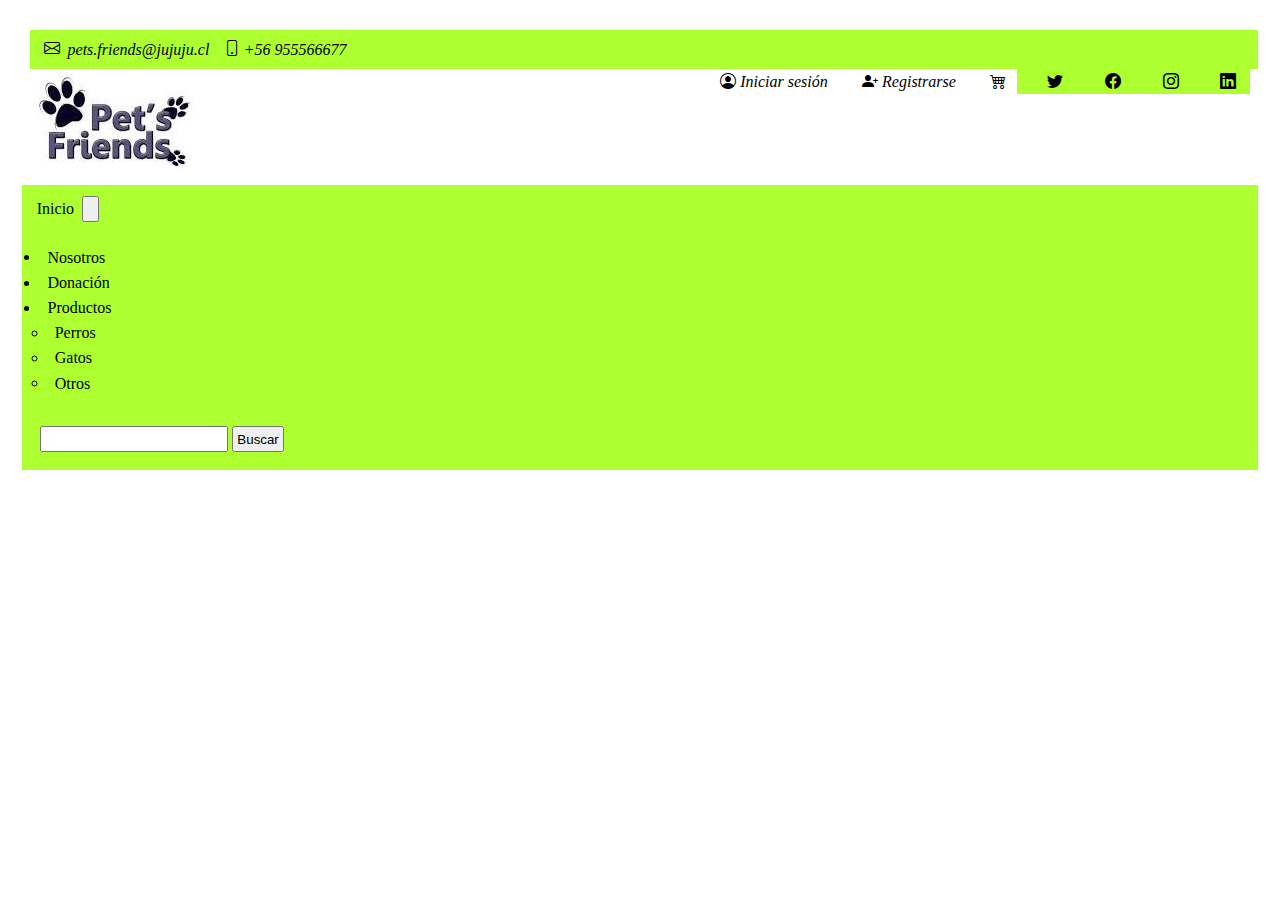
<file: cuerpo.html>
<!DOCTYPE html>
<html lang="es">
<head>
    <meta charset="UTF-8">
    <meta http-equiv="X-UA-Compatible" content="IE=edge">
    <meta name="viewport" content="width=device-width, initial-scale=1.0">
    <title>Pets Friends</title>
    <link href="https://cdn.jsdelivr.net/npm/bootstrap@5.1.3/dist/css/bootstrap.min.css" rel="stylesheet" integrity="sha384-1BmE4kWBq78iYhFldvKuhfTAU6auU8tT94WrHftjDbrCEXSU1oBoqyl2QvZ6jIW3" crossorigin="anonymous">
    <link rel="stylesheet" href="https://cdn.jsdelivr.net/npm/bootstrap-icons@1.8.1/font/bootstrap-icons.css">
    <link href="Estilos.css" type="text/css" rel="stylesheet">
    <link href="Img/Icon.png" rel="icon">
    <link href="Img/Icon.png" rel="apple-touch-icon">
</head>
<body>
    <div class="container-fluid">
        <!--contactos-->
        <div class="row">
        <div class="col">
            <section id="contactanos" class="d-flex align-items-center">
            <div id="contacto">
                <div class="container d-flex justify-content-center justify-content-md-between">
                <div class="contact-info d-flex align-items-center">
                    <i class="bi bi-envelope d-flex align-items-center" >&nbsp;<a href="mailto:pets.friends@jujuju.cl" >pets.friends@jujuju.cl</a></i>
                    <i class="bi bi-phone d-flex align-items-center ms-4"><span>+56 955566677</span>&nbsp;</i>
                </div> 
                </div>      
            </div>      
            <div class="social-links d-none d-md-flex align-items-center" id="redes">
            <span class="pull-right"> 
                <a  href="https://twitter.com" class="twitter">&nbsp;&nbsp;&nbsp;&nbsp;<i class="bi bi-twitter" ></i></a>
            </span>
            <span class="pull-right">
                <a  href="https://facebook.com" class="facebook">&nbsp;&nbsp;&nbsp;&nbsp;<i class="bi bi-facebook" ></i></a>
            </span>
            <span class="pull-right">
                <a  href="https://instagram.com" class="instagram">&nbsp;&nbsp;&nbsp;&nbsp;<i class="bi bi-instagram" ></i></a>
            </span>
            <span class="pull-right">
                <a href="https://linkedin.com" class="linkedin">&nbsp;&nbsp;&nbsp;&nbsp;<i class="bi bi-linkedin" ></i></a>
            </span>
            </div>     
            </section> 
        </div>
        </div>
        <!--fin contactos-->

        <!--logo-->
        <div class="row"> 
        <div class="col">
            <a href="PetsFriends.html">
            <img src="Img/Logo.jpg" alt="Logo" height="auto" width="auto">
            </a>
            <div id="login">
            <a href="signIn.html">
                <i class="bi bi-person-circle"> Iniciar sesión &nbsp; &nbsp;</i>
            </a>
            <a href="signUp.html">
                <i class="bi bi-person-plus-fill"> Registrarse &nbsp; &nbsp;</i>
            </a>
            <a href="compras.html">
                <i class="bi bi-cart4"></i>
            </a>
            </div>
        </div>
        </div> 
        <!--fin logo-->

        <!--Menu-->
        <div clas="row">
        <div clas="col"  style="background-color: greenyellow;">
            <nav class="navbar navbar-expand-lg navbar-light bg-light">
            <div class="container-fluid">
                <a class="navbar-brand" href="PetsFriends.html">Inicio</a>
                <button class="navbar-toggler" type="button" data-bs-toggle="collapse" data-bs-target="#navbarSupportedContent" aria-controls="navbarSupportedContent" aria-expanded="false" aria-label="Toggle navigation">
                <span class="navbar-toggler-icon"></span>
                </button>
                <div class="collapse navbar-collapse" id="navbarSupportedContent">
                <ul class="navbar-nav me-auto mb-2 mb-lg-0">
                    <li class="nav-item">
                    <a class="nav-link active" aria-current="page" href="nosotros.html">Nosotros</a>
                    </li>
                    <li class="nav-item">
                        <a class="nav-link active" aria-current="page" href="donacion.html">Donación</a>
                      </li>
                    <li class="nav-item dropdown">
                    <a class="nav-link dropdown-toggle" href="#" id="navbarDropdown" role="button" data-bs-toggle="dropdown" aria-expanded="false">
                        Productos
                    </a>
                    <ul class="dropdown-menu" aria-labelledby="navbarDropdown">
                        <li><a class="dropdown-item" href="perros.html">Perros</a></li>
                        <li><a class="dropdown-item" href="gatos.html">Gatos</a></li>
                        
                        <li><a class="dropdown-item" href="otros.html">Otros</a></li>
                    </ul>
                    </li>
                </ul>
                <form class="d-flex">
                    <input class="form-control me-2" type="search" placeholder="" aria-label="">
                    <button class="btn btn-outline-success" type="submit">Buscar</button>
                </form>
                </div>
            </div>
            </nav>

        </div>
    </div>
    <!--fin menu-->
    </div>

<script src="https://cdn.jsdelivr.net/npm/bootstrap@5.1.3/dist/js/bootstrap.bundle.min.js" integrity="sha384-ka7Sk0Gln4gmtz2MlQnikT1wXgYsOg+OMhuP+IlRH9sENBO0LRn5q+8nbTov4+1p" crossorigin="anonymous"></script>
</body>
</html>
</file>
<file: Estilos.css>
*{
    padding: 0.45ch;
   
}

#contacto{
    background: greenyellow;
    width: 100%;
    float: left;
}

#redes{
    background: greenyellow;
    float: right;
}

a{
    color: black;
    text-decoration: none;
}

#login{
    float: right;
}
#footer {
    margin: 100px;
    background: #95da47(137, 224, 66);
    padding: 0 0 300px 0;
    color: #fff;
    font-size: 14px;
  }
  #footer .footer-top {
    padding: 60px 0 30px 0;
  }
  #footer .footer-top .footer-info {
    margin-bottom: 15px;
    background: #a5f747;
    color: #191919;
    border-top: 4px solid #fff;
    text-align: center;
    padding: 30px 20px;
  }
  #footer .footer-top .footer-info h3 {
    font-size: 36px;
    margin: 0 0 20px 0;
    padding: 2px 0 2px 0;
    line-height: 1;
    font-weight: 700;
  }
  #footer .footer-top .footer-info p {
    font-size: 14px;
    line-height: 24px;
    margin-bottom: 0;
    font-family: "Raleway", sans-serif;
  }
  #footer .footer-top h4 {
    font-size: 16px;
    font-weight: 600;
    color: #191919;
    position: relative;
    padding-bottom: 12px;
  }
  #footer .footer-top .footer-links {
    margin-bottom: 30px;
  }
  #footer .footer-top .footer-links ul {
    list-style: none;
    padding: 0;
    margin: 0;
  }
  #footer .footer-top .footer-links ul i {
    padding-right: 2px;
    color: #ed5b5b;
    font-size: 18px;
    line-height: 1;
  }
  #footer .footer-top .footer-links ul li {
    padding: 10px 0;
    display: flex;
    align-items: center;
  }
  #footer .footer-top .footer-links ul li:first-child {
    padding-top: 0;
  }
  #footer .footer-top .footer-links ul a {
    color: #191919;
    transition: 0.3s;
    display: inline-block;
    line-height: 1;
  }
  #footer .footer-top .footer-links ul a:hover {
    color: #eb4444;
  }
  #footer .footer-top .footer-newsletter form {
    margin-top: 30px;
    background: #fff;
    padding: 6px 10px;
    position: relative;
    border-radius: 4;
  }
  #footer .footer-top .footer-newsletter form input[type=email] {
    border: 0;
    padding: 4px;
    width: calc(100% - 110px);
  }
  #footer .footer-top .footer-newsletter form input[type=submit] {
    position: absolute;
    top: 0;
    right: 0;
    bottom: 0;
    border: 0;
    background: none;
    font-size: 16px;
    padding: 0 20px;
    background: #cc1616;
    color: #fff;
    transition: 0.3s;
    border-radius: 4;
  }
  #footer .footer-top .footer-newsletter form input[type=submit]:hover {
    background: #e82d2d;
  }
  #footer .copyright {
    border-top: 1px solid #262626;
    text-align: center;
    padding-top: 30px;
  }
  #footer .credits {
    padding-top: 5px;
    text-align: center;
    font-size: 13px;
    color: #fff;
  }
  #footer .credits a {
    color: #e82d2d;
  }
  @media (max-width: 575px) {
    #footer .footer-top .footer-info {
      margin: -20px 0 30px 0;
    }
  }
</file>
